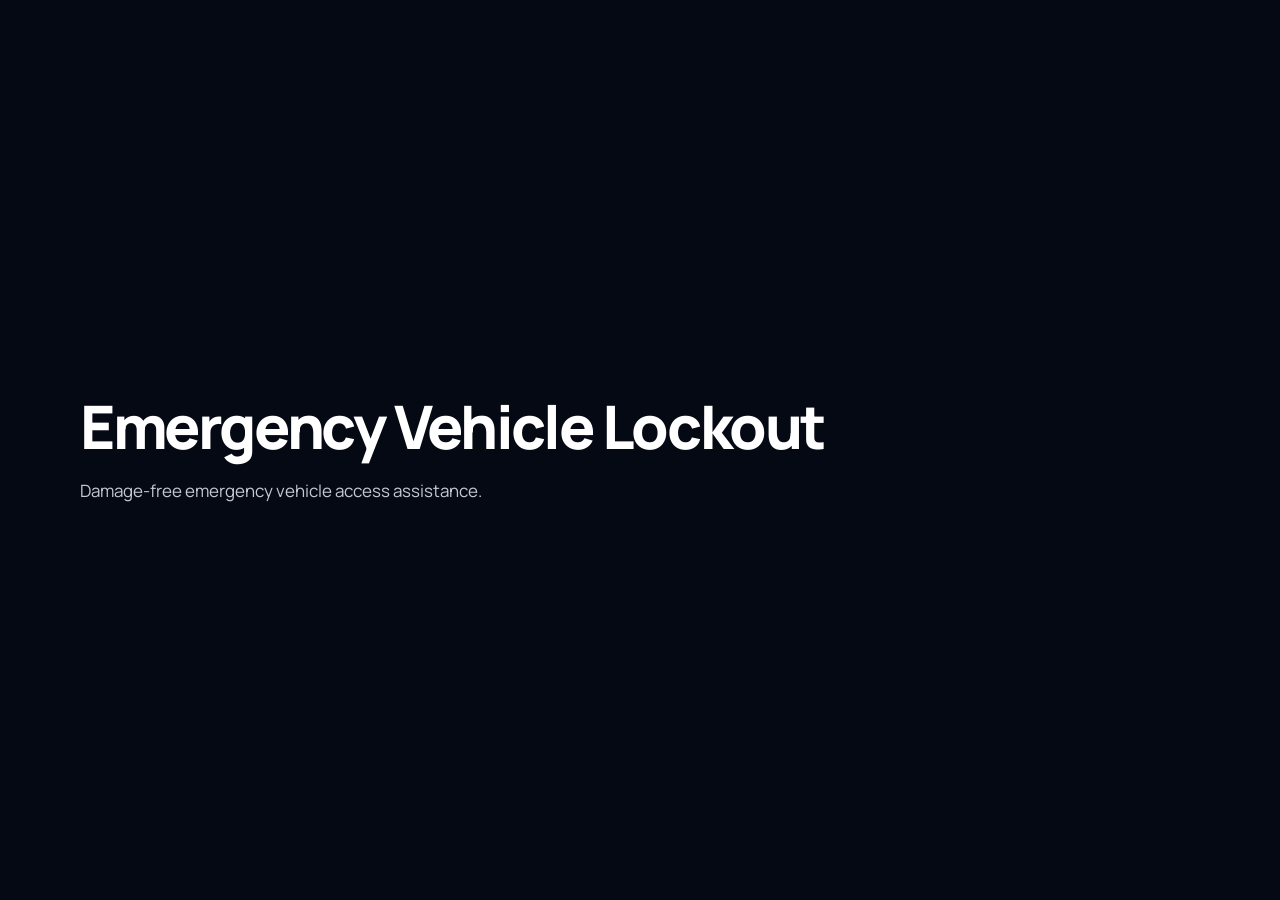
<file: emergency-lockout.html>
<!DOCTYPE html>
<html lang="en">
<head>
<meta charset="UTF-8">
<meta name="viewport" content="width=device-width, initial-scale=1.0">
<title>Emergency Lockout Service | Secure Key Auto Ltd</title>
<link rel="stylesheet" href="../styles.css">
</head>
<body>

<section class="hero section">
<div class="container">
<h1>Emergency Vehicle Lockout</h1>
<p>
Damage-free emergency vehicle access assistance.
</p>
</div>
</section>

</body>
</html>
</file>
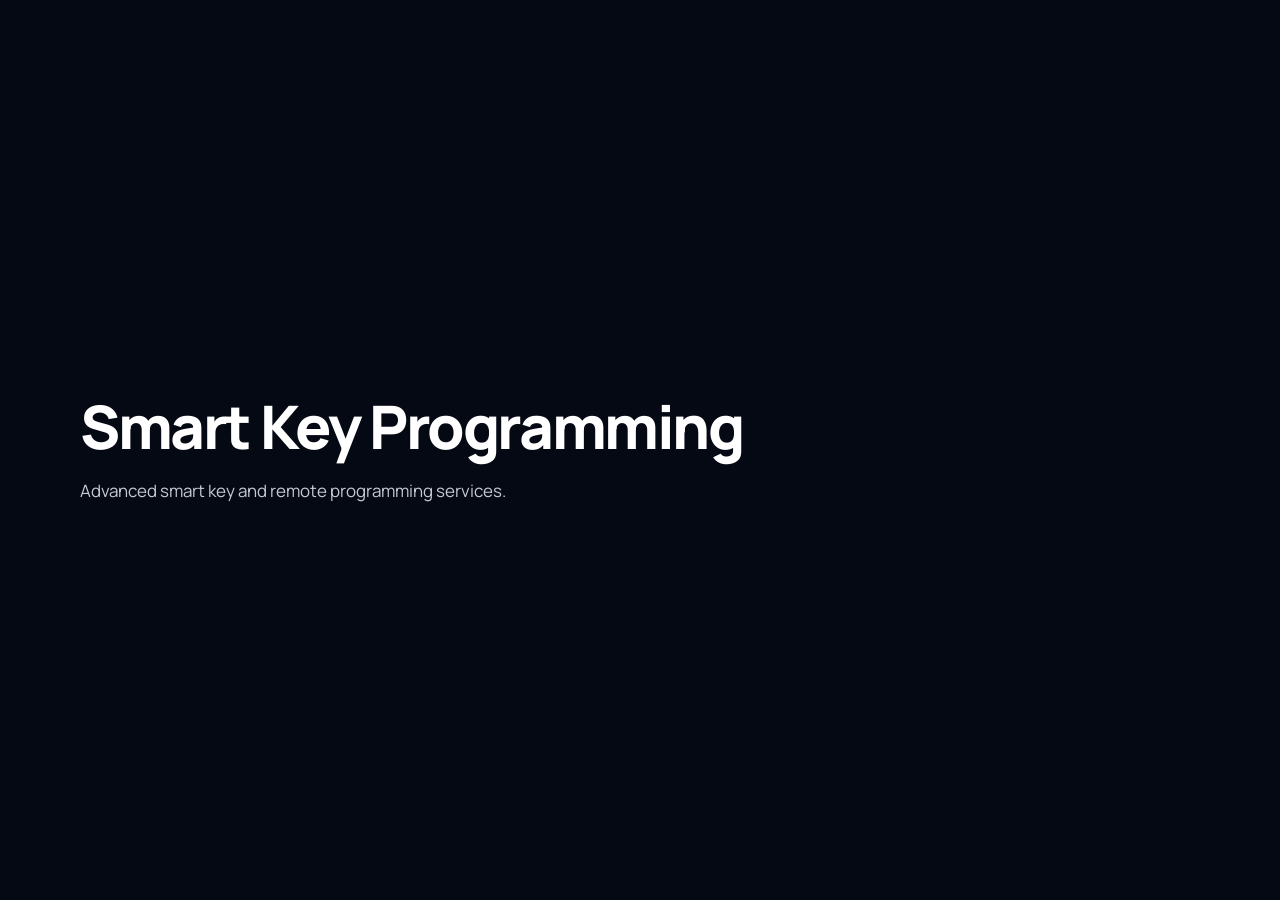
<file: smart-key-programming.html>
<!DOCTYPE html>
<html lang="en">
<head>
<meta charset="UTF-8">
<meta name="viewport" content="width=device-width, initial-scale=1.0">
<title>Smart Key Programming | Secure Key Auto Ltd</title>
<link rel="stylesheet" href="../styles.css">
</head>
<body>

<section class="hero section">
<div class="container">
<h1>Smart Key Programming</h1>
<p>
Advanced smart key and remote programming services.
</p>
</div>
</section>

</body>
</html>
</file>
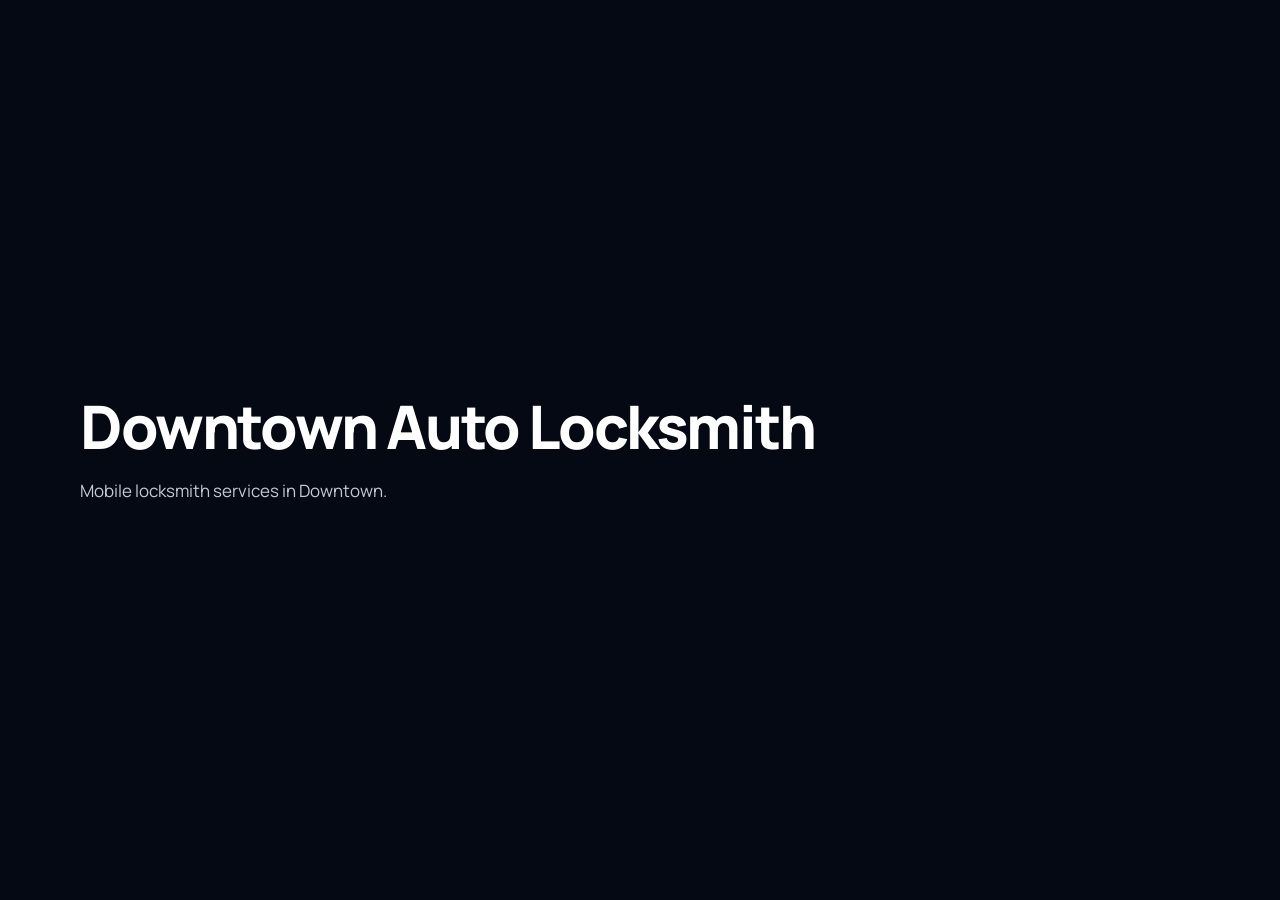
<file: locations/downtown.html>
<!DOCTYPE html>
<html lang="en">
<head>
<meta charset="UTF-8">
<meta name="viewport" content="width=device-width, initial-scale=1.0">
<title>Downtown Auto Locksmith | Secure Key Auto Ltd</title>
<link rel="stylesheet" href="../styles.css">
</head>
<body>

<section class="hero section">
<div class="container">
<h1>Downtown Auto Locksmith</h1>
<p>
Mobile locksmith services in Downtown.
</p>
</div>
</section>

</body>
</html>
</file>
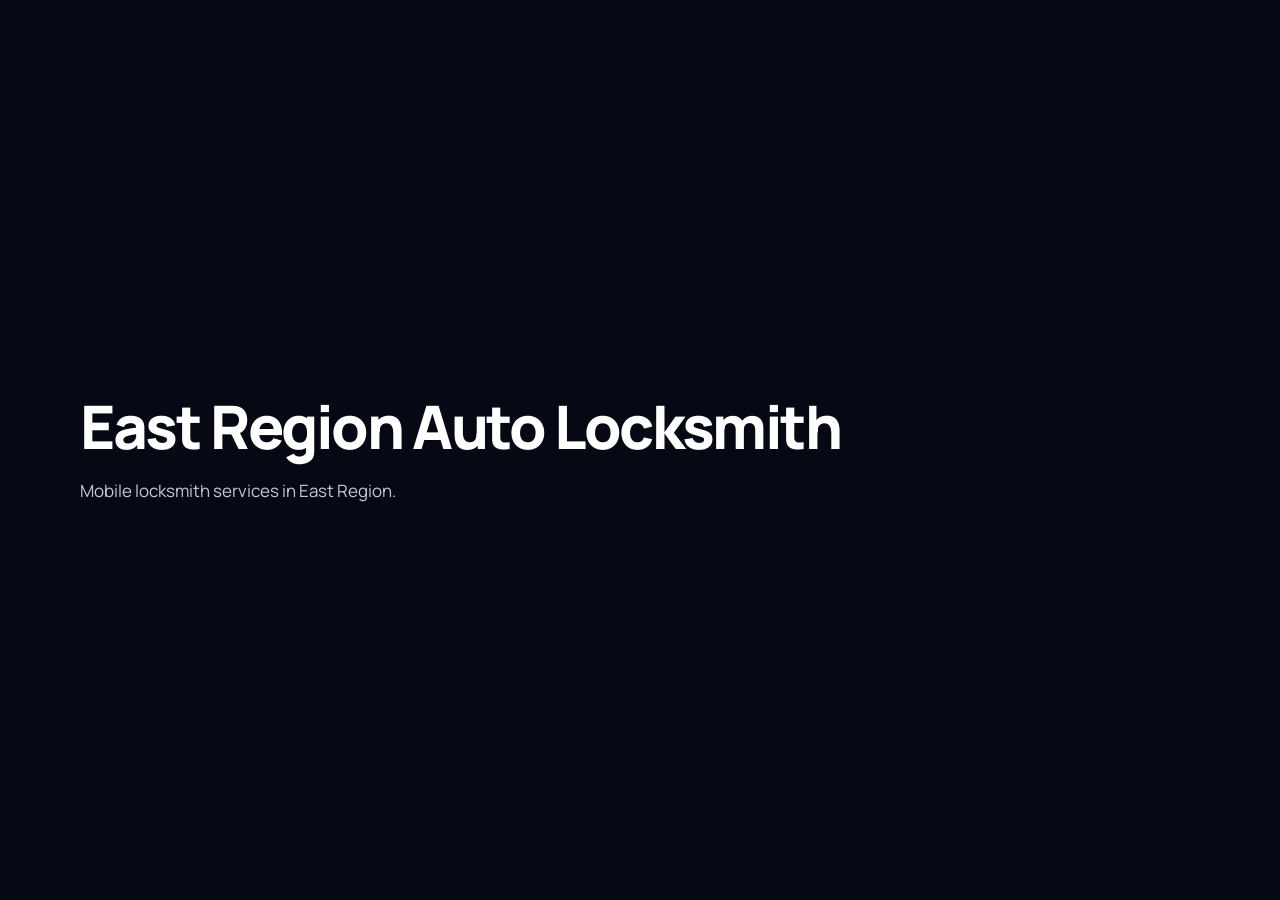
<file: locations/east-region.html>
<!DOCTYPE html>
<html lang="en">
<head>
<meta charset="UTF-8">
<meta name="viewport" content="width=device-width, initial-scale=1.0">
<title>East Region Auto Locksmith | Secure Key Auto Ltd</title>
<link rel="stylesheet" href="../styles.css">
</head>
<body>

<section class="hero section">
<div class="container">
<h1>East Region Auto Locksmith</h1>
<p>
Mobile locksmith services in East Region.
</p>
</div>
</section>

</body>
</html>
</file>
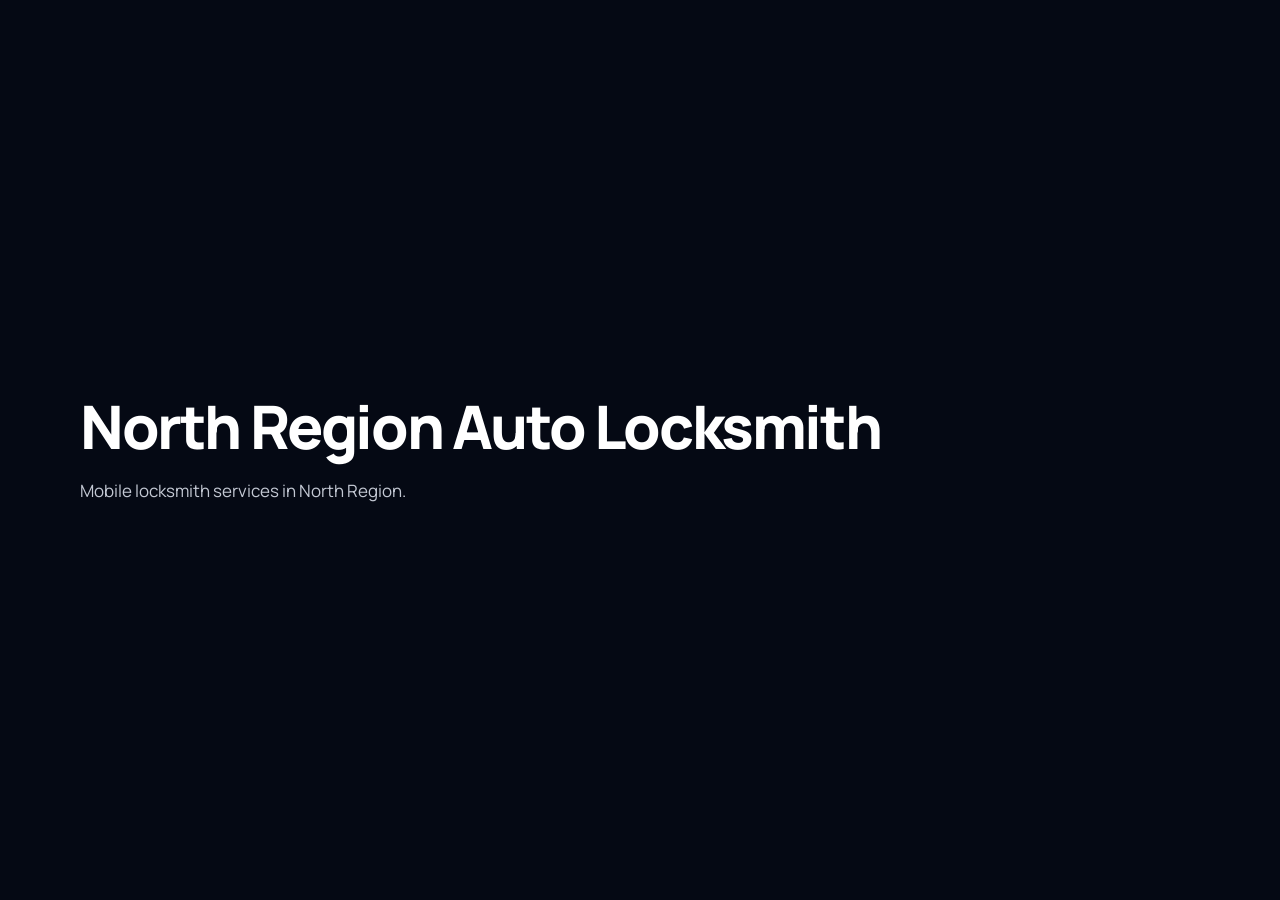
<file: locations/north-region.html>
<!DOCTYPE html>
<html lang="en">
<head>
<meta charset="UTF-8">
<meta name="viewport" content="width=device-width, initial-scale=1.0">
<title>North Region Auto Locksmith | Secure Key Auto Ltd</title>
<link rel="stylesheet" href="../styles.css">
</head>
<body>

<section class="hero section">
<div class="container">
<h1>North Region Auto Locksmith</h1>
<p>
Mobile locksmith services in North Region.
</p>
</div>
</section>

</body>
</html>
</file>
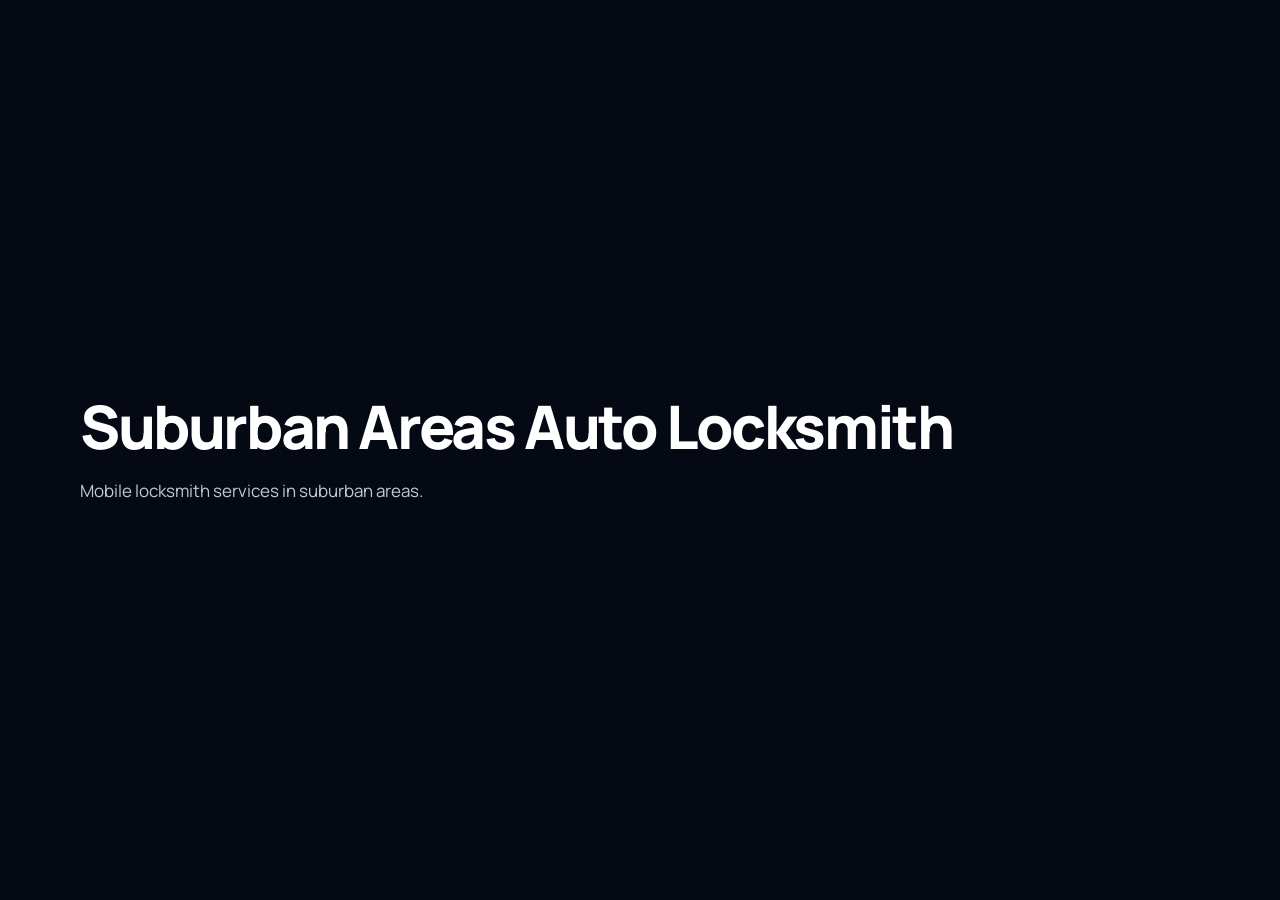
<file: locations/suburban-areas.html>
<!DOCTYPE html>
<html lang="en">
<head>
<meta charset="UTF-8">
<meta name="viewport" content="width=device-width, initial-scale=1.0">
<title>Suburban Areas Auto Locksmith | Secure Key Auto Ltd</title>
<link rel="stylesheet" href="../styles.css">
</head>
<body>

<section class="hero section">
<div class="container">
<h1>Suburban Areas Auto Locksmith</h1>
<p>
Mobile locksmith services in suburban areas.
</p>
</div>
</section>

</body>
</html>
</file>
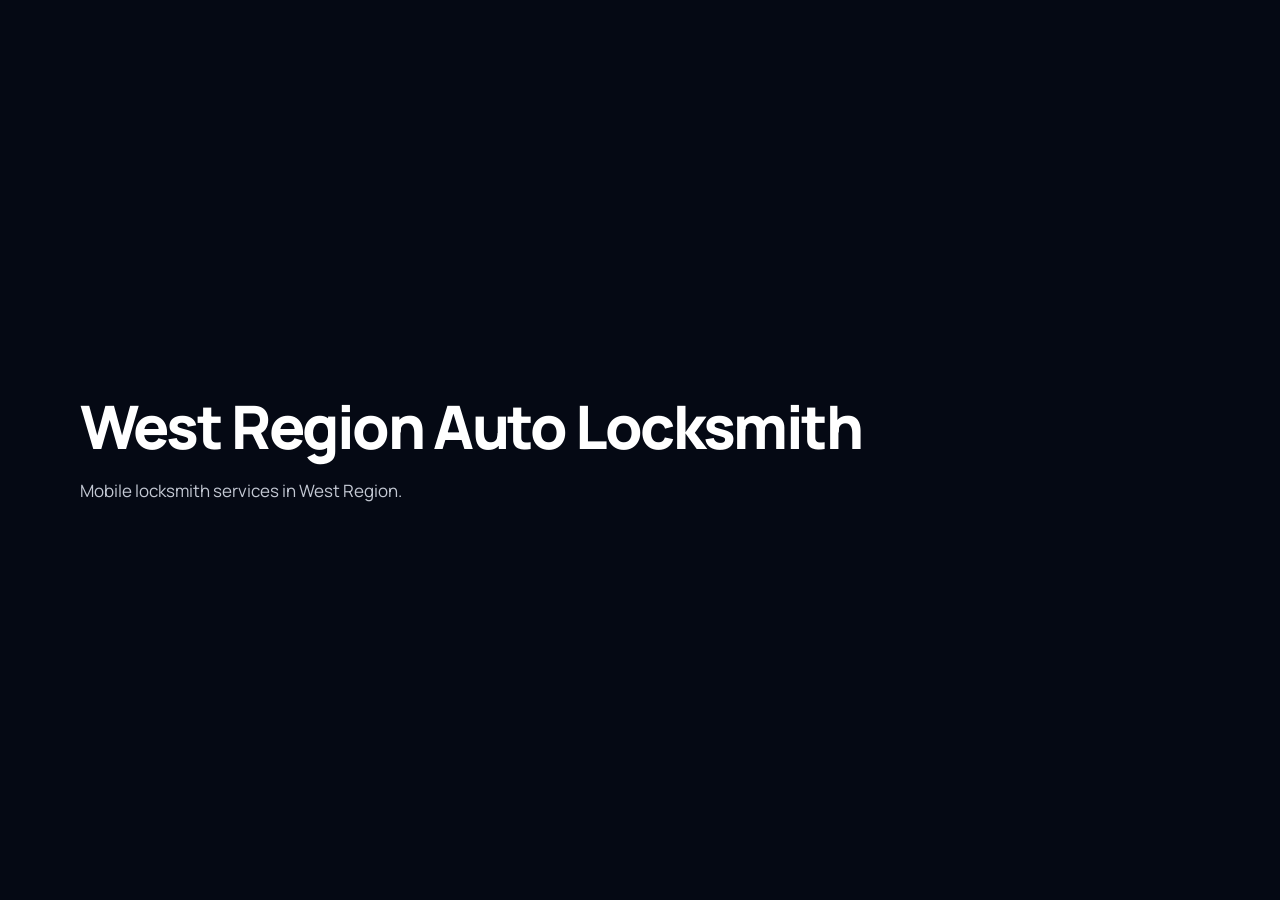
<file: locations/west-region.html>
<!DOCTYPE html>
<html lang="en">
<head>
<meta charset="UTF-8">
<meta name="viewport" content="width=device-width, initial-scale=1.0">
<title>West Region Auto Locksmith | Secure Key Auto Ltd</title>
<link rel="stylesheet" href="../styles.css">
</head>
<body>

<section class="hero section">
<div class="container">
<h1>West Region Auto Locksmith</h1>
<p>
Mobile locksmith services in West Region.
</p>
</div>
</section>

</body>
</html>
</file>
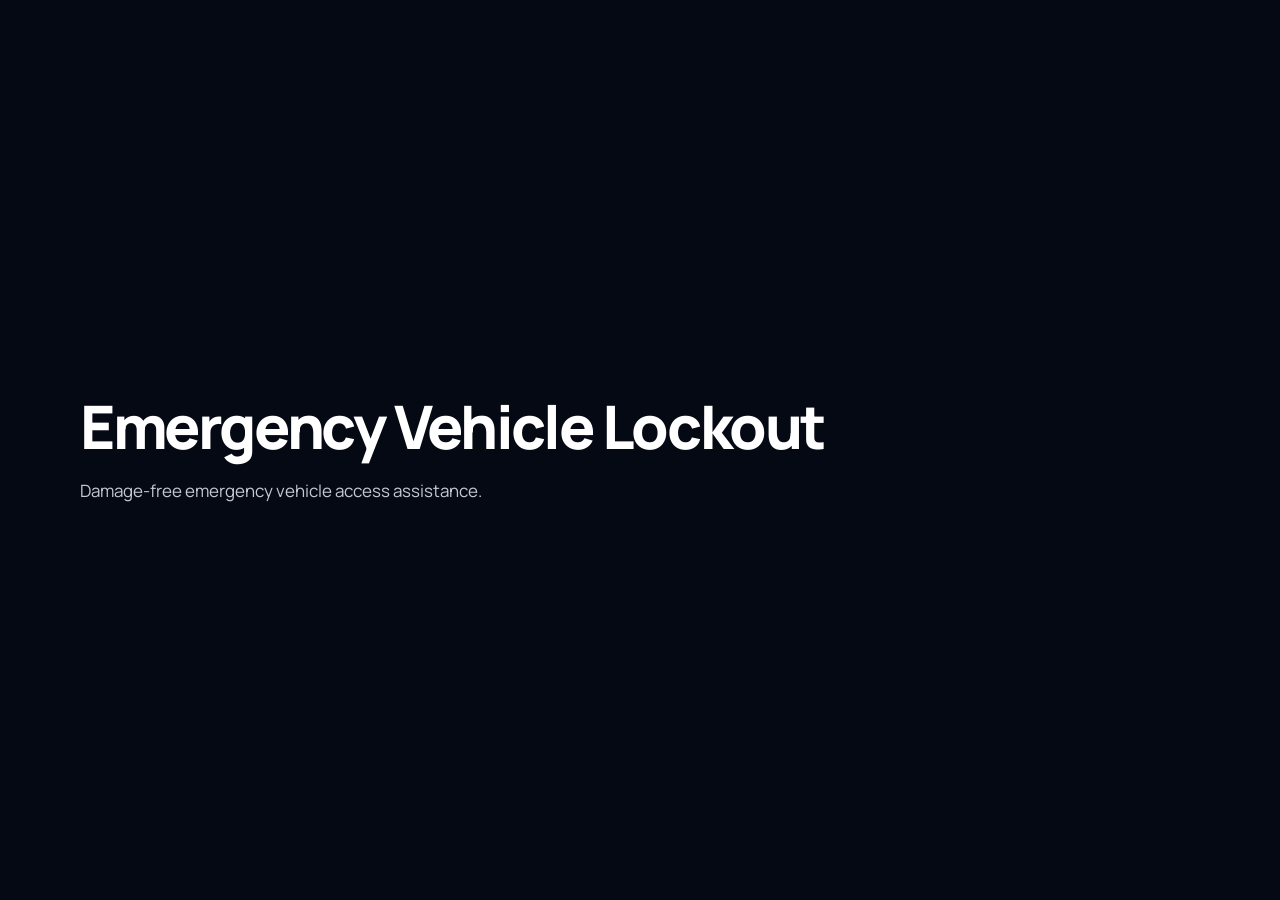
<file: services/emergency-lockout.html>
<!DOCTYPE html>
<html lang="en">
<head>
<meta charset="UTF-8">
<meta name="viewport" content="width=device-width, initial-scale=1.0">
<title>Emergency Lockout Service | Secure Key Auto Ltd</title>
<link rel="stylesheet" href="../styles.css">
</head>
<body>

<section class="hero section">
<div class="container">
<h1>Emergency Vehicle Lockout</h1>
<p>
Damage-free emergency vehicle access assistance.
</p>
</div>
</section>

</body>
</html>
</file>
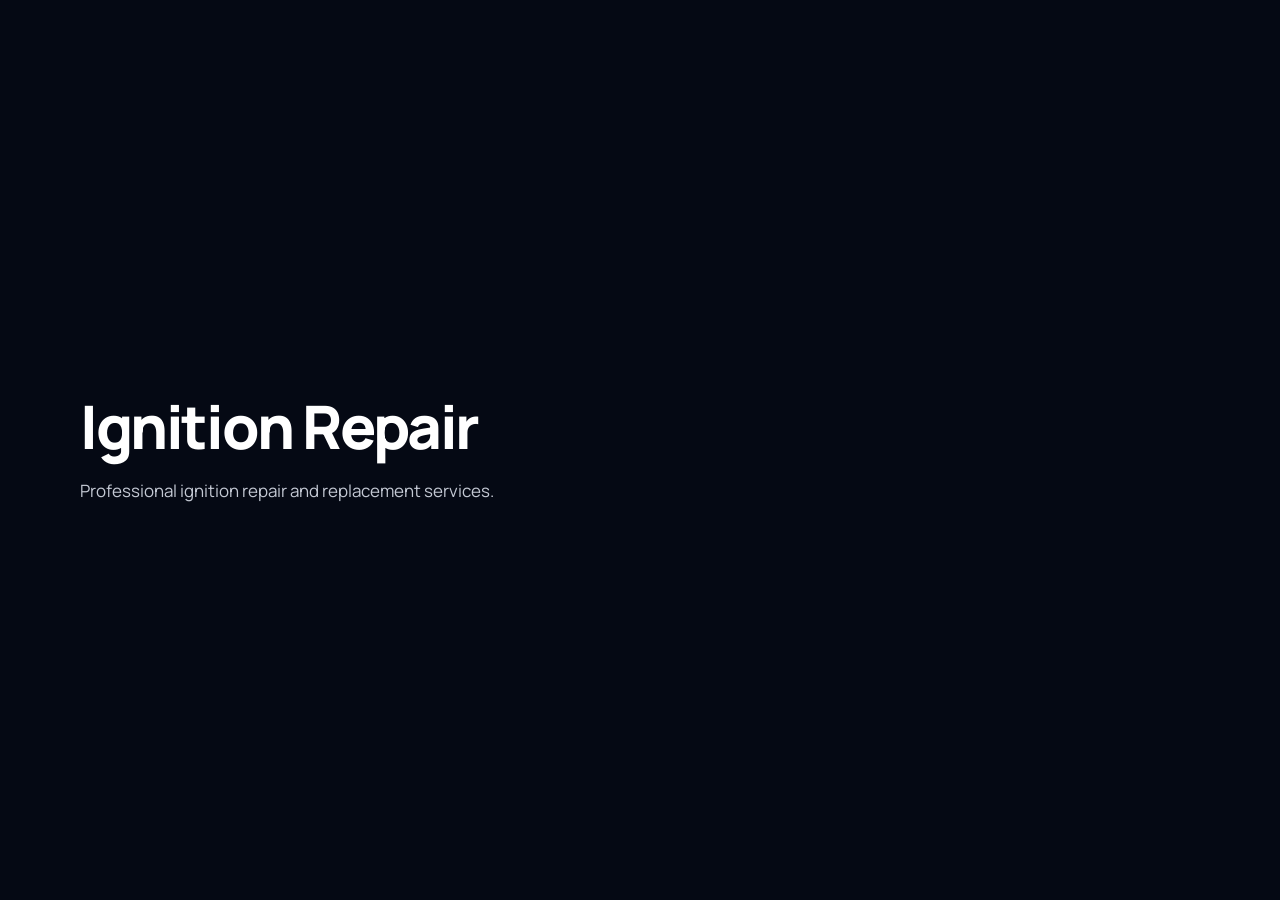
<file: services/ignition-repair.html>
<!DOCTYPE html>
<html lang="en">
<head>
<meta charset="UTF-8">
<meta name="viewport" content="width=device-width, initial-scale=1.0">
<title>Ignition Repair | Secure Key Auto Ltd</title>
<link rel="stylesheet" href="../styles.css">
</head>
<body>

<section class="hero section">
<div class="container">
<h1>Ignition Repair</h1>
<p>
Professional ignition repair and replacement services.
</p>
</div>
</section>

</body>
</html>
</file>
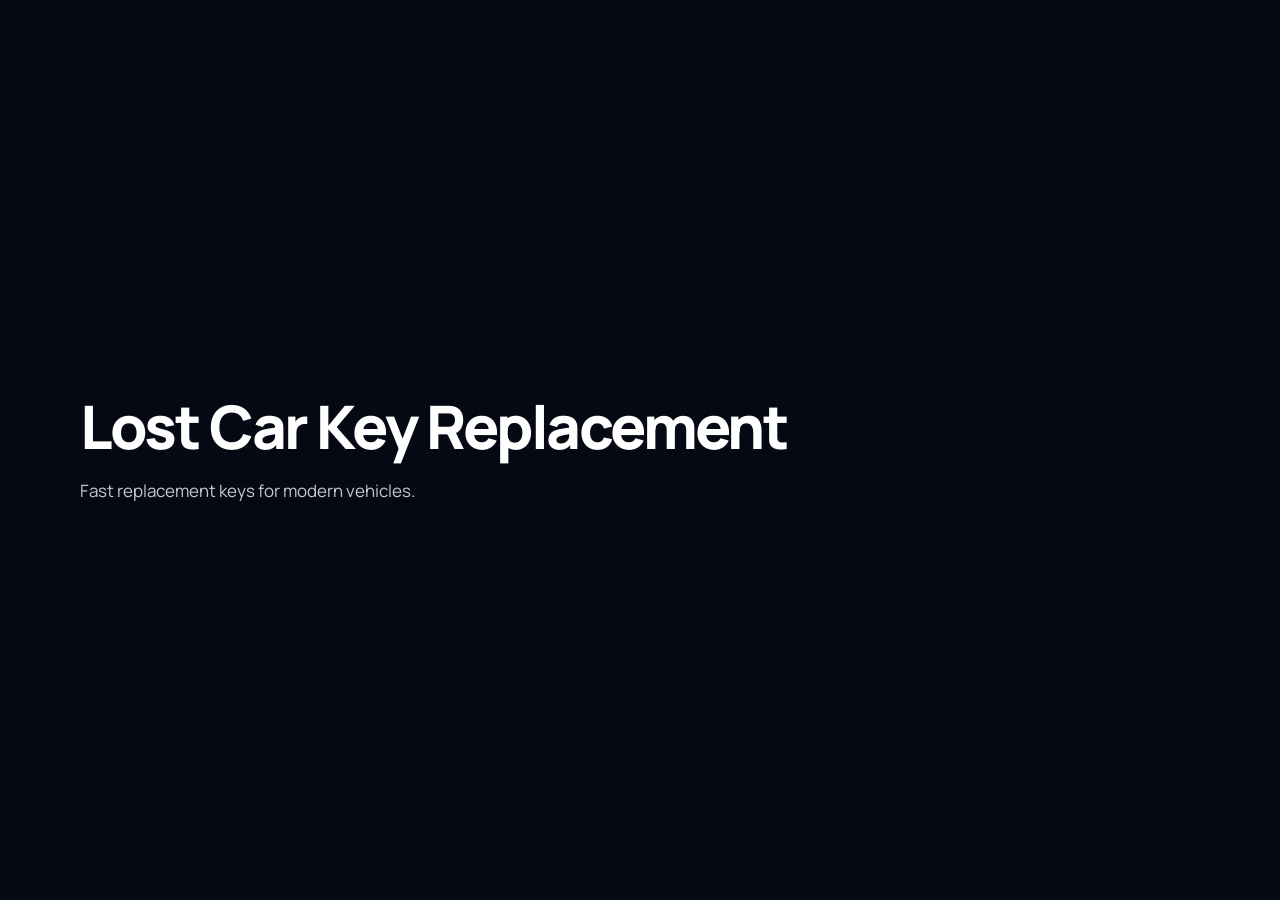
<file: services/lost-car-keys.htm>
<!DOCTYPE html>
<html lang="en">
<head>
<meta charset="UTF-8">
<meta name="viewport" content="width=device-width, initial-scale=1.0">
<title>Lost Car Key Replacement | Secure Key Auto Ltd</title>
<link rel="stylesheet" href="../styles.css">
</head>
<body>

<section class="hero section">
<div class="container">
<h1>Lost Car Key Replacement</h1>
<p>
Fast replacement keys for modern vehicles.
</p>
</div>
</section>

</body>
</html>
</file>
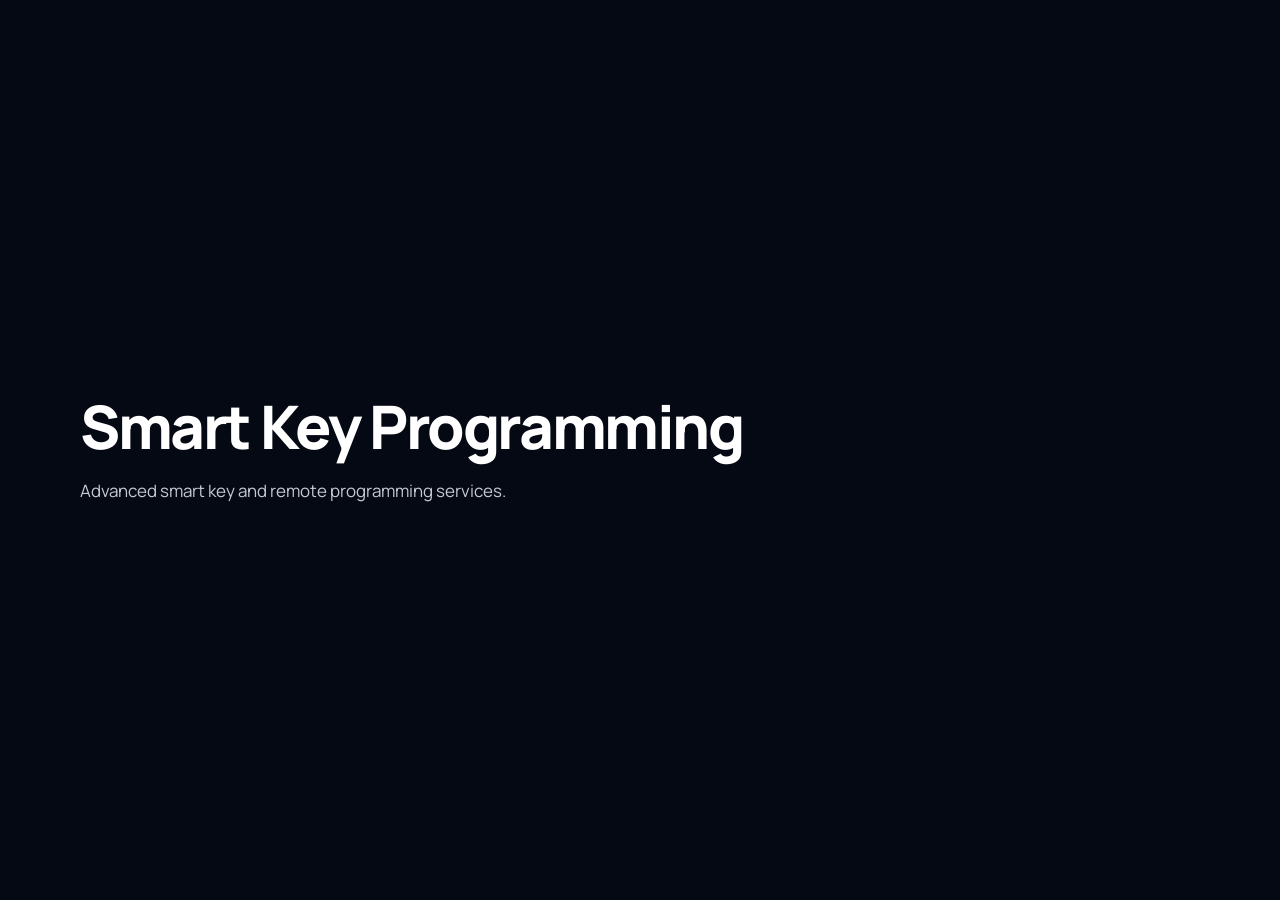
<file: services/smart-key-programming.html>
<!DOCTYPE html>
<html lang="en">
<head>
<meta charset="UTF-8">
<meta name="viewport" content="width=device-width, initial-scale=1.0">
<title>Smart Key Programming | Secure Key Auto Ltd</title>
<link rel="stylesheet" href="../styles.css">
</head>
<body>

<section class="hero section">
<div class="container">
<h1>Smart Key Programming</h1>
<p>
Advanced smart key and remote programming services.
</p>
</div>
</section>

</body>
</html>
</file>
<file: styles.css>
@import url('https://fonts.googleapis.com/css2?family=Manrope:wght@400;500;600;700;800&display=swap');

:root{
  --orange:#ff8a00;
  --orange2:#ffb340;
  --dark:#050914;
  --panel:rgba(255,255,255,.055);
  --panel2:rgba(255,255,255,.08);
  --text:#ffffff;
  --muted:#c4c9d4;
  --line:rgba(255,255,255,.12);
  --shadow:0 24px 70px rgba(0,0,0,.45);
}

*{
  margin:0;
  padding:0;
  box-sizing:border-box;
}

html{
  scroll-behavior:smooth;
}

body{
  font-family:'Manrope',Arial,sans-serif;
  background:var(--dark);
  color:var(--text);
  line-height:1.6;
  overflow-x:hidden;
}

a{
  text-decoration:none;
  color:inherit;
}

img{
  max-width:100%;
  display:block;
}

button,
input,
select,
textarea{
  font:inherit;
}

.container{
  width:min(1120px,92%);
  margin:auto;
}

.section{
  padding:88px 0;
}

.page-loader{
  position:fixed;
  inset:0;
  z-index:9999;
  display:grid;
  place-items:center;
  background:var(--dark);
  transition:.4s ease;
}

.page-loader.hide{
  opacity:0;
  visibility:hidden;
}

.loader-ring{
  width:54px;
  height:54px;
  border-radius:50%;
  border:4px solid rgba(255,255,255,.15);
  border-top-color:var(--orange);
  animation:spin .8s linear infinite;
}

@keyframes spin{
  to{transform:rotate(360deg);}
}

.site-header{
  position:fixed;
  top:0;
  width:100%;
  z-index:1000;
  background:rgba(5,9,20,.82);
  backdrop-filter:blur(18px);
  border-bottom:1px solid var(--line);
}

.nav{
  display:flex;
  align-items:center;
  justify-content:space-between;
  padding:13px 0;
}

.brand{
  display:flex;
  align-items:center;
  gap:12px;
  font-weight:800;
}

.brand img{
  width:44px;
  height:44px;
  border-radius:14px;
  object-fit:cover;
}

.brand span{
  font-size:16px;
  letter-spacing:-.02em;
}

.nav-links{
  display:flex;
  gap:24px;
  font-size:13px;
  font-weight:700;
}

.nav-links a:hover{
  color:var(--orange);
}

.nav-call{
  padding:11px 16px;
  border-radius:999px;
  background:linear-gradient(135deg,var(--orange),var(--orange2));
  color:#111;
  font-size:14px;
  font-weight:800;
}

.menu-toggle{
  display:none;
  background:none;
  border:0;
  width:42px;
}

.menu-toggle span{
  display:block;
  height:3px;
  background:white;
  margin:6px 0;
  border-radius:4px;
}

.hero{
  min-height:100svh;
  display:flex;
  align-items:center;
  background:
    linear-gradient(rgba(5,9,20,.72),rgba(5,9,20,.88)),
    url("https://images.unsplash.com/photo-1503376780353-7e6692767b70?q=80&w=1600&auto=format&fit=crop")
    center/cover no-repeat;
}

.hero-inner{
  min-height:100svh;
  display:flex;
  align-items:center;
  padding-top:82px;
}

.hero-copy{
  width:min(700px,100%);
}

.eyebrow{
  display:inline-flex;
  align-items:center;
  gap:10px;
  padding:9px 15px;
  border-radius:999px;
  color:var(--orange);
  background:rgba(255,138,0,.10);
  border:1px solid rgba(255,138,0,.32);
  text-transform:uppercase;
  font-size:12px;
  font-weight:800;
  letter-spacing:.05em;
  margin-bottom:22px;
}

.eyebrow span{
  width:9px;
  height:9px;
  border-radius:50%;
  background:var(--orange);
}

.hero h1{
  font-size:clamp(36px,5vw,60px);
  line-height:1.04;
  letter-spacing:-.04em;
  margin-bottom:20px;
  font-weight:800;
}

.hero h1 strong{
  color:var(--orange);
}

.hero p{
  max-width:600px;
  color:var(--muted);
  font-size:17px;
  line-height:1.65;
}

.hero-actions{
  display:flex;
  flex-wrap:wrap;
  gap:15px;
  margin-top:32px;
}

.btn{
  display:inline-flex;
  justify-content:center;
  align-items:center;
  padding:15px 24px;
  border-radius:999px;
  font-weight:800;
  font-size:15px;
}

.btn-primary{
  background:linear-gradient(135deg,var(--orange),var(--orange2));
  color:#111;
  box-shadow:0 14px 38px rgba(255,138,0,.28);
}

.btn-secondary{
  border:1px solid rgba(255,255,255,.28);
  color:white;
  background:rgba(255,255,255,.04);
}

.stats-section{
  background:var(--dark);
  border-top:1px solid var(--line);
  border-bottom:1px solid var(--line);
  padding:68px 0;
}

.stats-grid{
  display:grid;
  grid-template-columns:repeat(4,1fr);
  gap:24px;
  text-align:center;
}

.stat-box{
  padding:22px 14px;
  background:var(--panel);
  border:1px solid var(--line);
  border-radius:26px;
  backdrop-filter:blur(14px);
}

.stat-icon{
  color:var(--orange);
  font-size:30px;
  margin-bottom:16px;
}

.stat-box h3{
  font-size:30px;
  line-height:1;
  font-weight:800;
}

.stat-box p{
  margin-top:13px;
  color:var(--muted);
  text-transform:uppercase;
  letter-spacing:.14em;
  font-size:11px;
  font-weight:800;
}

.trust-strip{
  background:var(--dark);
  border-bottom:1px solid var(--line);
  padding:18px 0;
}

.trust-grid{
  display:grid;
  grid-template-columns:repeat(4,1fr);
  gap:10px;
  text-align:center;
  font-weight:800;
  font-size:13px;
  color:#e8eaf0;
}

.section-heading{
  max-width:760px;
}

.section-heading span{
  color:var(--orange);
  text-transform:uppercase;
  letter-spacing:.12em;
  font-size:12px;
  font-weight:800;
}

.section-heading h2{
  font-size:clamp(28px,4vw,44px);
  line-height:1.08;
  letter-spacing:-.035em;
  margin:12px 0 14px;
  font-weight:800;
}

.section-heading p{
  color:var(--muted);
  font-size:16px;
  line-height:1.65;
}

.service-card,
.review-card,
.faq-item,
.contact-form,
.feature-list div,
.area-list span{
  background:var(--panel);
  border:1px solid var(--line);
  border-radius:26px;
  backdrop-filter:blur(14px);
}

.service-grid{
  display:grid;
  grid-template-columns:repeat(4,1fr);
  gap:18px;
  margin-top:42px;
}

.service-card{
  min-height:200px;
  padding:24px;
  transition:.3s ease;
}

.service-card:hover{
  transform:translateY(-6px);
  background:var(--panel2);
}

.service-card h3{
  color:var(--orange);
  font-size:18px;
  line-height:1.25;
  margin-bottom:12px;
  font-weight:800;
}

.service-card p{
  color:var(--muted);
  font-size:15px;
  line-height:1.6;
}

.why,
.areas,
.faq,
.map-section{
  background:var(--dark);
}

.why-grid,
.faq-grid,
.contact-grid{
  display:grid;
  grid-template-columns:.95fr 1.05fr;
  gap:52px;
  align-items:center;
}

.image-panel{
  min-height:440px;
  border-radius:32px;
  background:
    linear-gradient(rgba(5,9,20,.22),rgba(5,9,20,.68)),
    url("https://images.unsplash.com/photo-1487754180451-c456f719a1fc?auto=format&fit=crop&w=1200&q=80")
    center/cover;
  position:relative;
  border:1px solid var(--line);
  overflow:hidden;
}

.image-overlay{
  position:absolute;
  left:22px;
  right:22px;
  bottom:22px;
  background:rgba(5,9,20,.78);
  border:1px solid var(--line);
  border-radius:22px;
  padding:20px;
  backdrop-filter:blur(14px);
}

.image-overlay span{
  color:var(--orange);
  font-size:12px;
  font-weight:800;
  text-transform:uppercase;
}

.image-overlay strong{
  display:block;
  font-size:22px;
  line-height:1.15;
  margin-top:6px;
}

.feature-list{
  display:grid;
  gap:14px;
  margin-top:26px;
}

.feature-list div{
  padding:14px 16px;
  color:var(--muted);
  font-size:15px;
}

.feature-list b{
  color:var(--orange);
}

.area-list{
  display:grid;
  grid-template-columns:repeat(3,1fr);
  gap:14px;
  margin-top:34px;
}

.area-list span{
  padding:16px;
  font-size:15px;
  font-weight:800;
}

.map-box{
  margin-top:34px;
  height:420px;
  border-radius:28px;
  overflow:hidden;
  border:1px solid var(--line);
  background:var(--panel);
  box-shadow:var(--shadow);
}

.map-box iframe{
  width:100%;
  height:100%;
  border:0;
}

.review-grid{
  display:grid;
  grid-template-columns:repeat(3,1fr);
  gap:18px;
  margin-top:42px;
}

.review-card{
  padding:24px;
}

.stars{
  color:var(--orange);
  letter-spacing:3px;
  margin-bottom:14px;
  font-size:14px;
}

.review-card p{
  color:#f0f2f6;
  font-size:15px;
  line-height:1.6;
}

.review-card strong{
  display:block;
  margin-top:18px;
  color:var(--orange);
  font-size:14px;
}

.faq-list{
  display:grid;
  gap:14px;
}

.faq-item{
  width:100%;
  text-align:left;
  color:white;
  padding:18px;
  cursor:pointer;
}

.faq-item span{
  font-weight:800;
  font-size:16px;
}

.faq-item p{
  display:none;
  margin-top:10px;
  color:var(--muted);
  font-size:15px;
  line-height:1.6;
}

.faq-item.active p{
  display:block;
}

.contact-callout{
  margin-top:26px;
}

.contact-callout a{
  color:var(--orange);
  font-size:28px;
  font-weight:800;
}

.contact-callout small{
  display:block;
  color:var(--muted);
  font-size:14px;
}

.contact-form{
  display:grid;
  gap:15px;
  padding:26px;
}

.contact-form h3{
  font-size:22px;
  font-weight:800;
}

.contact-form input,
.contact-form select,
.contact-form textarea{
  width:100%;
  border:1px solid var(--line);
  background:rgba(0,0,0,.25);
  color:white;
  border-radius:15px;
  padding:14px;
  font-size:15px;
}

.contact-form textarea{
  min-height:130px;
}

.contact-form button{
  border:0;
  border-radius:999px;
  padding:15px;
  color:#111;
  background:linear-gradient(135deg,var(--orange),var(--orange2));
  font-weight:800;
}

.floating-call,
.chat-launcher{
  position:fixed;
  bottom:22px;
  z-index:850;
  border:0;
  border-radius:999px;
  color:#111;
  background:linear-gradient(135deg,var(--orange),var(--orange2));
  font-size:14px;
  font-weight:800;
  box-shadow:var(--shadow);
}

.floating-call{
  right:22px;
  padding:14px 18px;
}

.chat-launcher{
  left:22px;
  padding:14px 20px;
}

.chatbot{
  position:fixed;
  left:22px;
  bottom:92px;
  width:min(350px,calc(100vw - 44px));
  background:rgba(17,24,39,.96);
  border:1px solid var(--line);
  border-radius:22px;
  overflow:hidden;
  display:none;
  z-index:900;
  backdrop-filter:blur(16px);
}

.chatbot.open{
  display:block;
}

.chat-header{
  display:flex;
  justify-content:space-between;
  align-items:center;
  padding:15px;
  background:rgba(0,0,0,.22);
  border-bottom:1px solid var(--line);
}

.chat-close{
  background:none;
  border:0;
  color:white;
  font-size:24px;
}

.chat-messages{
  height:220px;
  overflow:auto;
  padding:15px;
  display:grid;
  align-content:start;
  gap:10px;
}

.chat-messages p{
  max-width:85%;
  padding:11px 12px;
  border-radius:14px;
  font-size:14px;
}

.bot{
  background:rgba(255,255,255,.08);
}

.user{
  background:var(--orange);
  color:#111;
  margin-left:auto;
}

.chat-form{
  display:grid;
  grid-template-columns:1fr auto;
  gap:8px;
  padding:12px;
  border-top:1px solid var(--line);
}

.chat-form input{
  border:1px solid var(--line);
  border-radius:12px;
  background:rgba(0,0,0,.25);
  color:white;
  padding:12px;
  font-size:14px;
}

.chat-form button{
  border:0;
  border-radius:12px;
  padding:0 14px;
  font-weight:800;
  background:var(--orange);
  color:#111;
}

.footer{
  background:var(--dark);
  border-top:1px solid var(--line);
  padding:64px 0 24px;
}

.footer-grid{
  display:grid;
  grid-template-columns:1.2fr .8fr 1fr;
  gap:36px;
}

.footer h3{
  font-size:18px;
  margin-bottom:8px;
}

.footer a{
  display:block;
  margin:8px 0;
  font-size:15px;
}

.footer p{
  color:var(--muted);
  margin-top:14px;
  font-size:15px;
}

.footer-bottom{
  border-top:1px solid var(--line);
  margin-top:32px;
  padding-top:22px;
}

.reveal{
  opacity:0;
  transform:translateY(22px);
  transition:.7s ease;
}

.reveal.show{
  opacity:1;
  transform:none;
}

@media(max-width:980px){

  .nav-links,
  .nav-call{
    display:none;
  }

  .menu-toggle{
    display:block;
  }

  .nav-links.open{
    display:grid;
    position:absolute;
    top:72px;
    left:4%;
    right:4%;
    background:rgba(17,24,39,.96);
    border:1px solid var(--line);
    border-radius:20px;
    padding:20px;
    backdrop-filter:blur(16px);
  }

  .service-grid,
  .review-grid{
    grid-template-columns:1fr 1fr;
  }

  .why-grid,
  .faq-grid,
  .contact-grid{
    grid-template-columns:1fr;
  }

  .area-list{
    grid-template-columns:1fr 1fr;
  }
}

@media(max-width:640px){

  .section{
    padding:70px 0;
  }

  .nav{
    padding:12px 0;
  }

  .brand img{
    width:40px;
    height:40px;
  }

  .brand span{
    font-size:15px;
  }

  .hero{
    overflow:hidden;
  }

  .hero-inner{
    align-items:center;
    justify-content:center;
    padding-top:96px;
    padding-bottom:70px;
  }

  .hero-copy{
    text-align:center;
    margin:auto;
    width:100%;
  }

  .eyebrow{
    font-size:10px;
    padding:8px 12px;
    margin-bottom:18px;
    white-space:normal;
  }

  .hero h1{
    font-size:34px;
    line-height:1.07;
    letter-spacing:-.032em;
    margin-bottom:16px;
  }

  .hero p{
    font-size:15px;
    line-height:1.55;
    max-width:330px;
    margin:auto;
  }

  .hero-actions{
    display:grid;
    grid-template-columns:1fr;
    gap:13px;
    margin-top:26px;
  }

  .btn{
    width:100%;
    padding:15px 18px;
    font-size:14px;
  }

  .stats-section{
    padding:54px 0;
  }

  .stats-grid{
    grid-template-columns:1fr 1fr;
    gap:14px;
  }

  .stat-box{
    padding:18px 10px;
  }

  .stat-icon{
    font-size:24px;
    margin-bottom:12px;
  }

  .stat-box h3{
    font-size:26px;
  }

  .stat-box p{
    font-size:10px;
    letter-spacing:.1em;
  }

  .map-box{
    height:360px;
    border-radius:22px;
  }

  .trust-grid,
  .service-grid,
  .review-grid,
  .area-list,
  .footer-grid{
    grid-template-columns:1fr;
  }

  .image-panel{
    min-height:330px;
  }

  .section-heading h2{
    font-size:29px;
  }

  .section-heading p{
    font-size:15px;
  }

  .contact-callout a{
    font-size:25px;
  }

  .floating-call{
    right:18px;
    bottom:18px;
  }

  .chat-launcher{
    left:18px;
    bottom:18px;
  }
}
</file>
